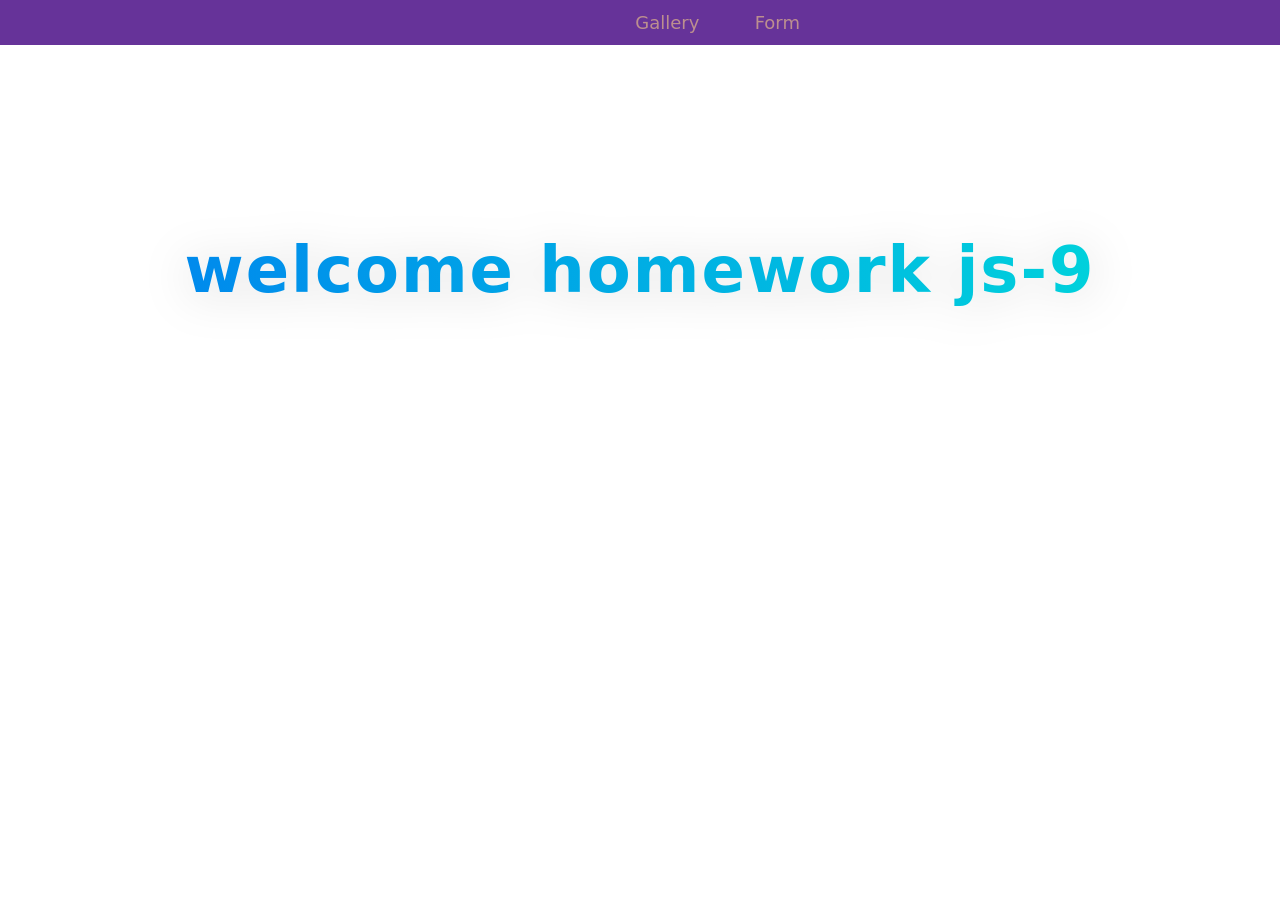
<file: src/index.html>
<!DOCTYPE html>
<html lang="en">

<head>
  <meta charset="UTF-8" />
  <link rel="icon" type="image/svg+xml" href="/favicon.svg" />
  <meta name="viewport" content="width=device-width, initial-scale=1.0" />
  <title>js-9</title>
  <link rel="stylesheet" href="./css/styles.css" />
</head>

<body>
  <header class="header">
    <div class="container">
      <nav class="nav">
        <a class="nav-logo" href="./index.html" aria-label="Site logo">
          <svg class="nav-logo-icon" width="100" height="30">
            <use href="{=$icon-path}"></use>
          </svg>
          <a href="./1-gallery.html" class="gallery-css">Gallery</a>
          <a href="./2-form.html" class="form-css">Form</a>
        </a>
      </nav>
    </div>
  </header>

  <main>

    <section>
      <h1 class="welcome">welcome homework js-9</h1>
    </section>

  </main>

  <load src="./partials/footer.html" />

</body>

</html>
</file>
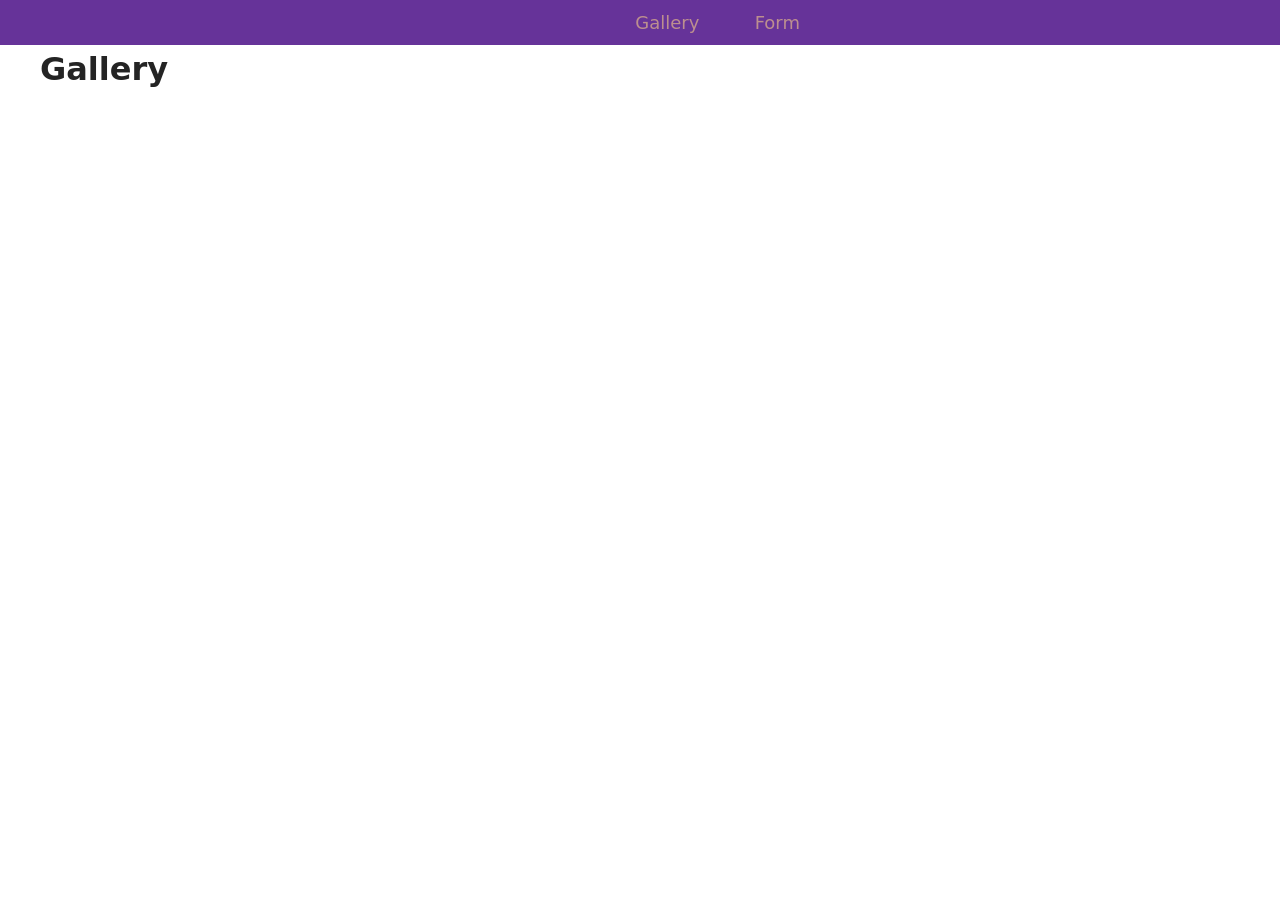
<file: src/1-gallery.html>
<!DOCTYPE html>
<html lang="en">

<head>
    <meta charset="UTF-8" />
    <link rel="icon" type="image/svg+xml" href="/favicon.svg" />
    <meta name="viewport" content="width=device-width, initial-scale=1.0" />
    <title>gallery</title>
    <link rel="stylesheet" href="./css/styles.css" />
</head>

<body>
    <header class="header">
        <div class="container">
            <nav class="nav">
                <a class="nav-logo" href="./index.html" aria-label="Site logo">
                    <svg class="nav-logo-icon" width="100" height="30">
                        <use href="{=$icon-path}"></use>
                    </svg>
                    <a href="./1-gallery.html" class="gallery-css">Gallery</a>
                    <a href="./2-form.html" class="form-css">Form</a>
                </a>
            </nav>
        </div>
    </header>
    <main>
        <div class="container">
            <h1 class="main">Gallery</h1>
            <div class="border">
                <ul class="gallery">
            </div>
            </ul>
        </div>
    </main>


    <load src="./partials/footer.html" />
    <script type="module" src="./js/1-gallery.js"></script>
</body>

</html>
</file>
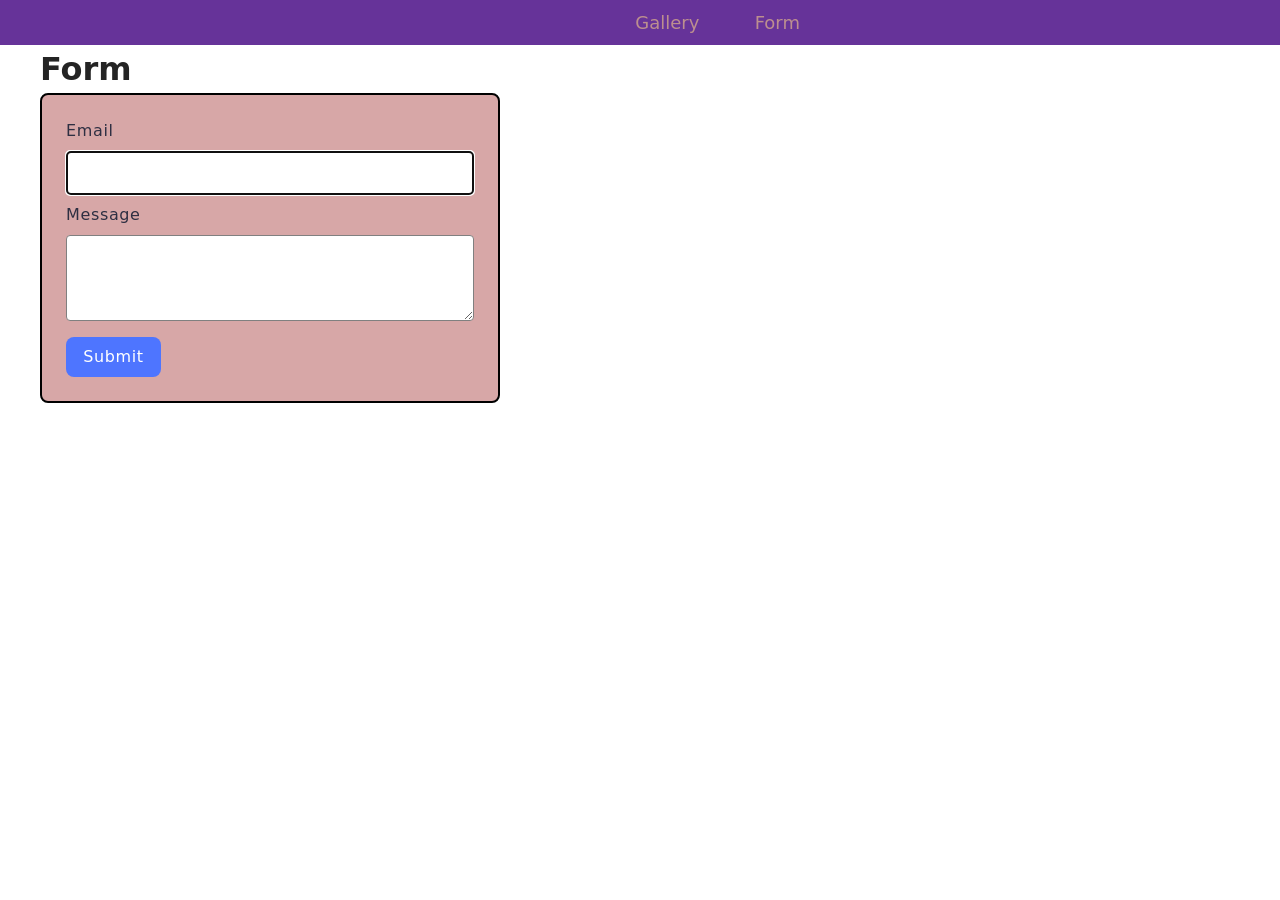
<file: src/2-form.html>
<!DOCTYPE html>
<html lang="en">

<head>
    <meta charset="UTF-8" />
    <link rel="icon" type="image/svg+xml" href="/favicon.svg" />
    <meta name="viewport" content="width=device-width, initial-scale=1.0" />
    <title>Form</title>
    <link rel="stylesheet" href="./css/styles.css" />
</head>

<body>
    <header class="header">
        <div class="container">
            <nav class="nav">
                <a class="nav-logo" href="./index.html" aria-label="Site logo">
                    <svg class="nav-logo-icon" width="100" height="30">
                        <use href="{=$icon-path}"></use>
                    </svg>
                    <a href="./1-gallery.html" class="gallery-css">Gallery</a>
                    <a href="./2-form.html" class="form-css">Form</a>
                </a>
            </nav>
        </div>
    </header>

    <main>
        <div class="container">
            <h1 class="main">
                Form
            </h1>
            <div class="box-reg">
                <form class="feedback-form" autocomplete="off">
                    <label class="em">
                        Email
                        <input class="in-em" type="email" name="email" autofocus />
                    </label>
                    <label class="em-mas">
                        Message
                        <textarea class="in-messeg" name="message" rows="8"></textarea>
                    </label>
                    <button class="apply" type="submit">Submit</button>
                </form>
            </div>
        </div>

    </main>

    <load src="./partials/footer.html" />
    <script type="module" src="./js/2-form.js"></script>
</body>

</html>
</file>
<file: src/css/styles.css>
/**
  |============================
  | include css partials with
  | default @import url()
  |============================
*/
/* Common styles */
@import url('./reset.css');
@import url('./base.css');
@import url('./container.css');

/* Sections style */
@import url('./header.css');
@import url('./footer.css');
@import url('./gallery.css');
@import url('./form.css');
</file>
